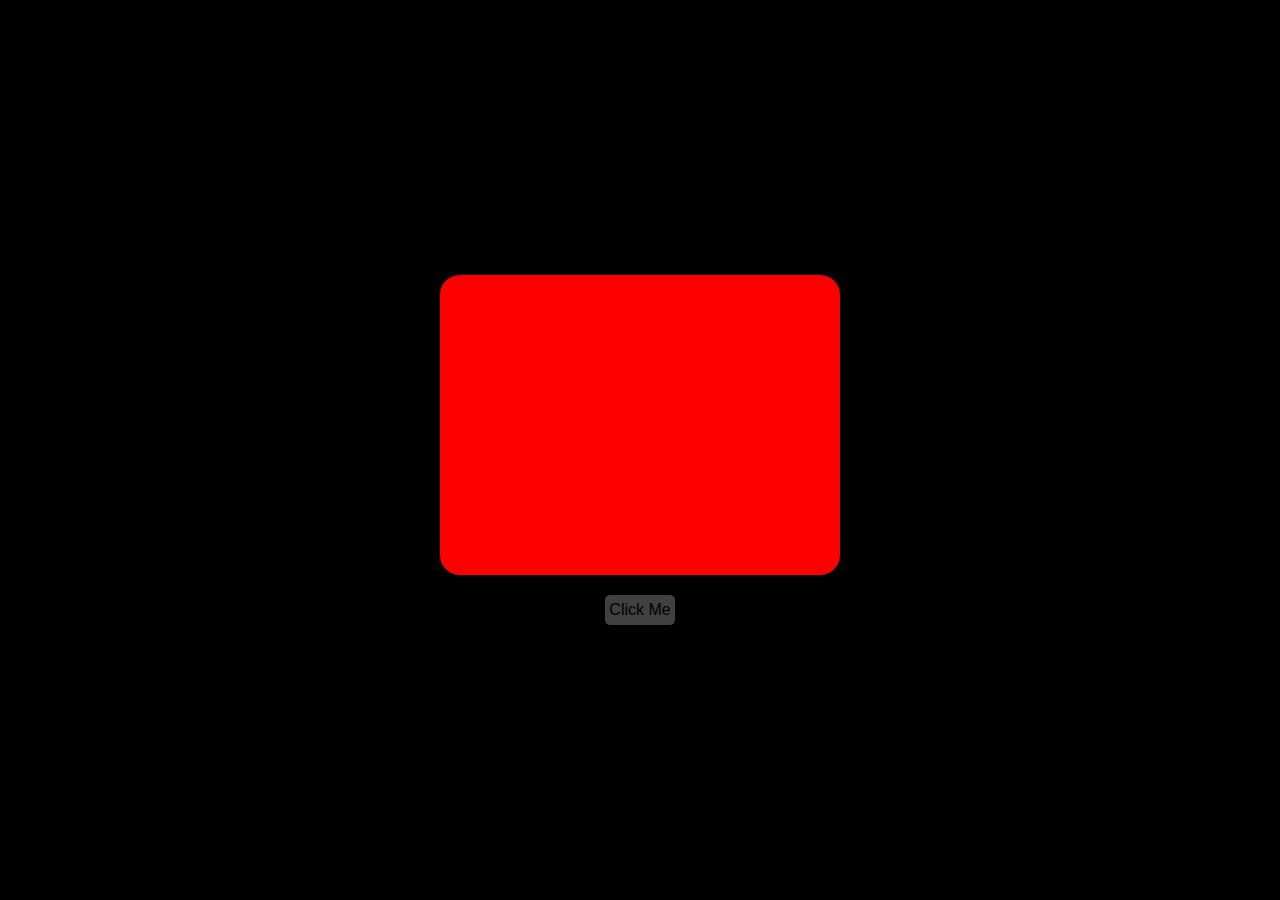
<file: mini projects/index.html>
<!DOCTYPE html>
<html lang="en">
<head>
    <meta charset="UTF-8">
    <meta name="viewport" content="width=device-width, initial-scale=1.0">
    <title>Colorful</title>
    <link rel="stylesheet" href="style.css">
</head>
<body>
    <div id="box"></div>
    <button> Click Me </button>
    <script src="script.js"></script>
</body>
</html>
</file>
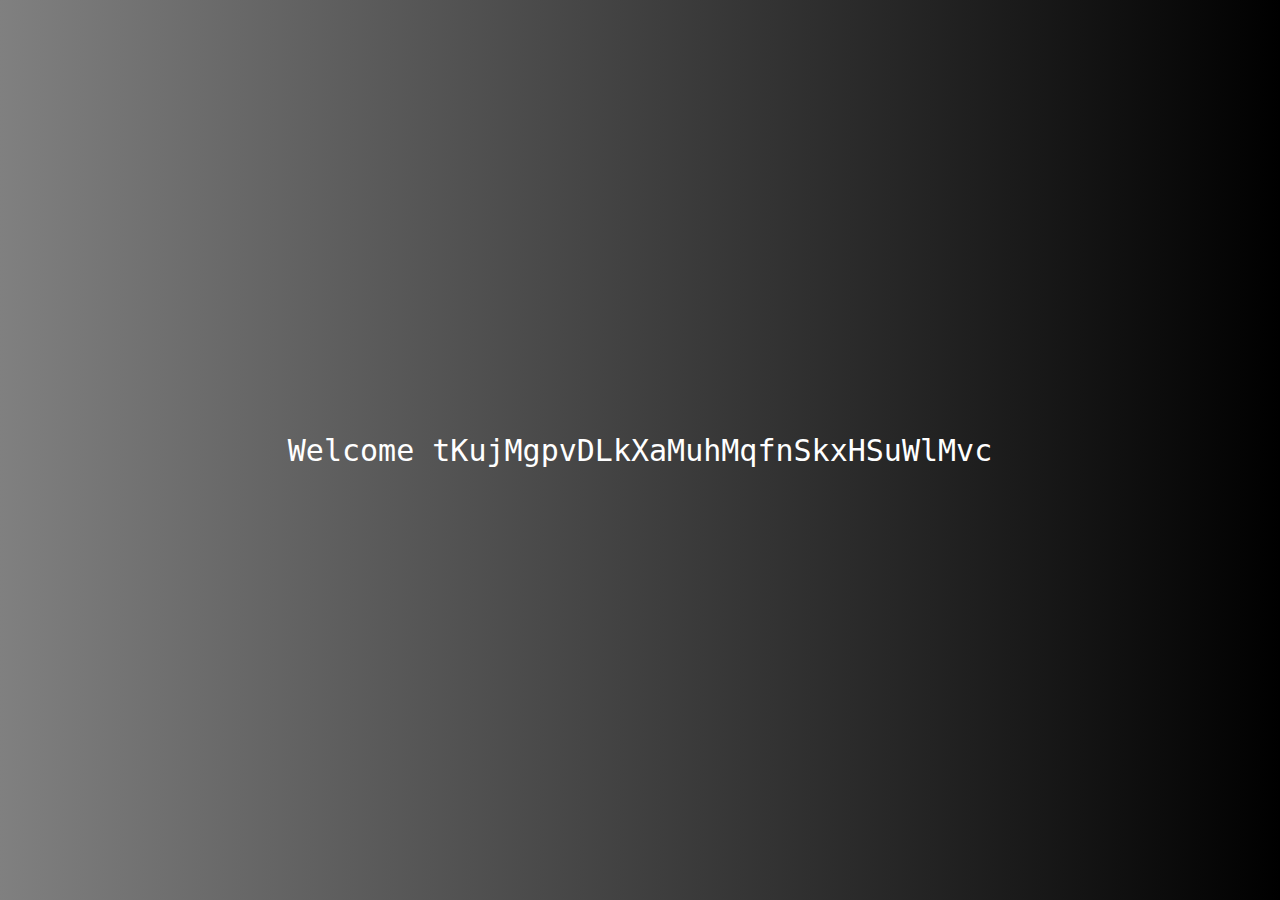
<file: randomcharacters/index.html>
<!DOCTYPE html>
<html lang="en">
<head>
    <meta charset="UTF-8">
    <meta name="viewport" content="width=device-width, initial-scale=1.0">
    <title>Random</title>
    <link rel="stylesheet" href="style.css">
</head>
<body>
    <main>
        <p>
            Welcome to the Sheriyansh Coding School
        </p>
    </main>

    <script src="script.js"></script>
</body>
</html>
</file>
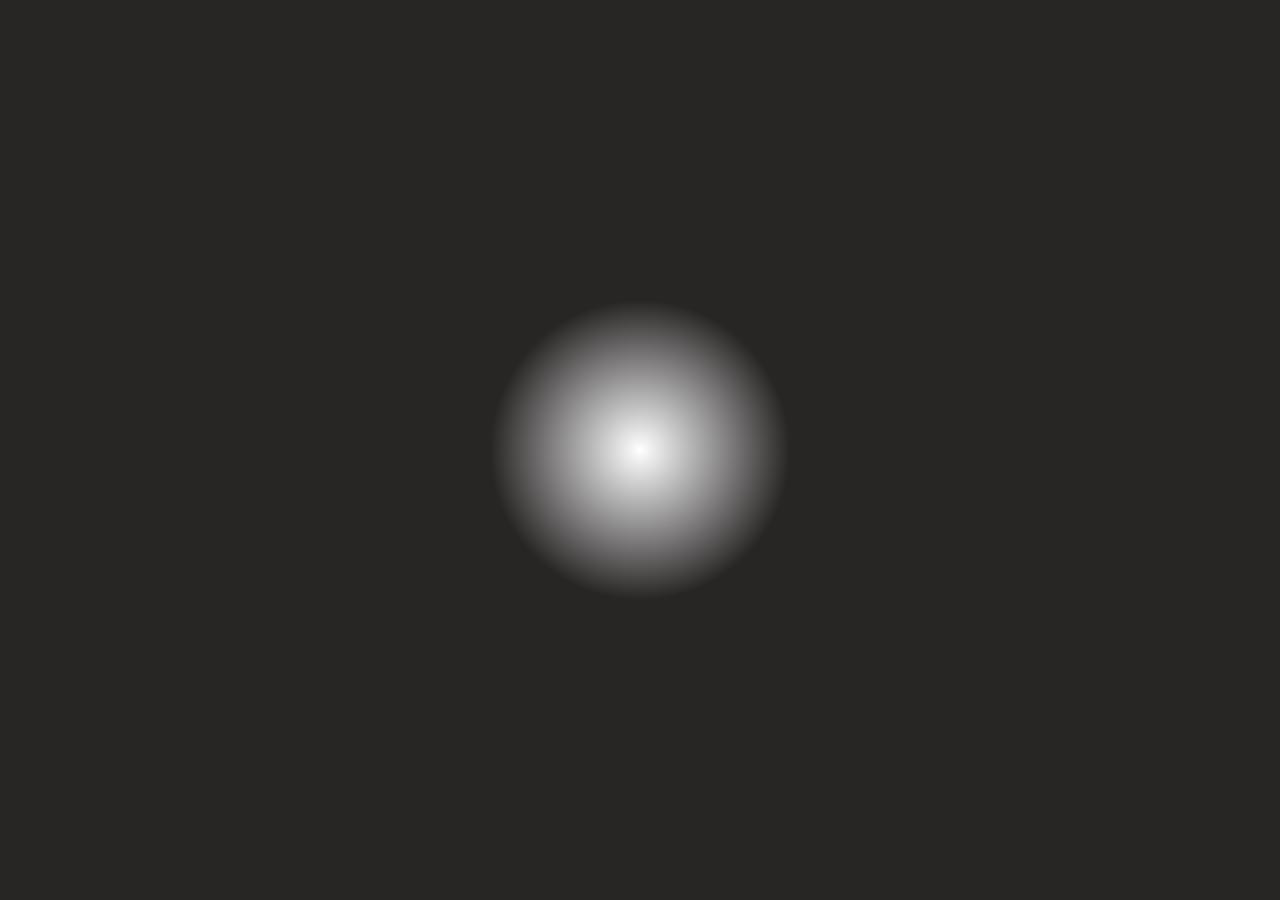
<file: spotlight effect/index.html>
<!DOCTYPE html>
<html lang="en">
<head>
    <meta charset="UTF-8">
    <meta name="viewport" content="width=device-width, initial-scale=1.0">
    <title>Document</title>
    <link rel="stylesheet" href="style.css">
</head>
<body>
    
        <div id="box">

        </div>
    
    <script src="script.js"></script>
</body>
</html>
</file>
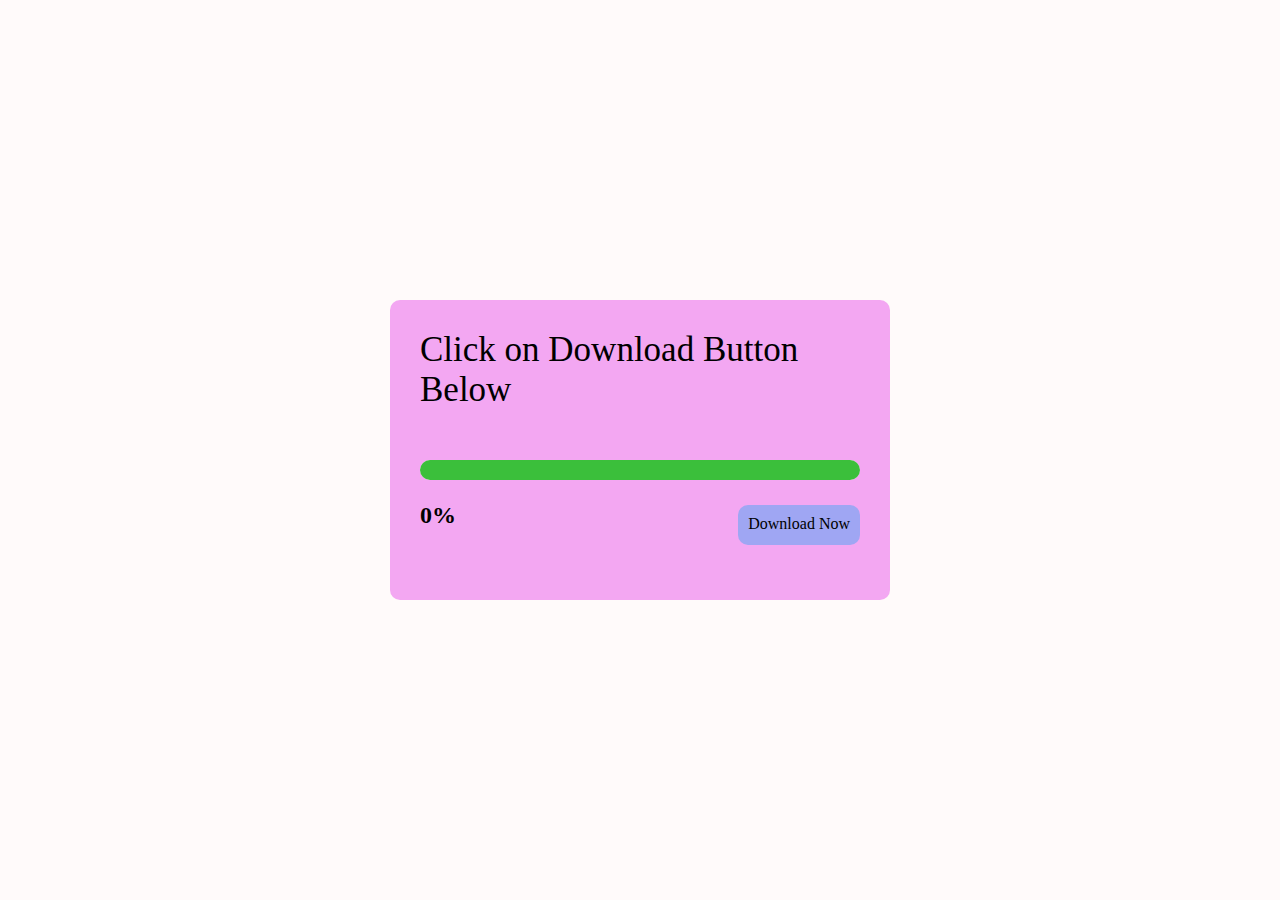
<file: mini projects/card/index.html>
<!DOCTYPE html>
<html lang="en">
<head>
    <meta charset="UTF-8">
    <meta name="viewport" content="width=device-width, initial-scale=1.0">
    <title>Download Card</title>
    <link rel="stylesheet" href="style.css">
</head>
<body>
    <main>
        <div class="card">
            <h1>Click on Download Button Below </h1>
            <div class="outer">
                <div class="inner">

                </div>
            </div>
            <div class="bottom">
                <h2>0%</h2>
                <div class="button">Download Now</div>
            </div>

        </div>
    </main>
    <script src="script.js"></script>

</body>
</html>
</file>
<file: mini projects/style.css>
* {
    margin: 0;
    padding: 0;
    box-sizing: border-box;
}

html, body {
    height: 100%;
    width: 100%;
}

body{
    display: flex;
    align-items: center;
    justify-content: center;
    background-color: black;
    gap: 20px;
    flex-direction: column;

}

#box{
    height: 300px;
    width: 400px;
    background-color: red;
    border-radius: 20px;
    
}

button{
    padding: 10px,5px;
    height: 30px;
    width: 70px;
    font-weight: 300;
    font-size:medium;
    background-color: rgb(64, 65, 64);
    border-radius: 5px;
    border: none;

}

button:active {
transform: scale(0.9); 
}
</file>
<file: randomcharacters/style.css>
* {
    margin: 0;
    padding: 0;
    box-sizing: border-box;
}

html, body {
    height: 100%;
    width: 100%;
}

main{
    height: 100%;
    width: 100%;
    background: linear-gradient(to right, grey,black);
    display: flex;
    align-items: center;
    justify-content: center;

}

p{
    font-family: monospace;
    font-size: 30px;
    font-weight: 300;
    color: white;
}
</file>
<file: spotlight effect/style.css>
* {
    margin: 0;
    padding: 0;
    box-sizing: border-box;
}

html, body {
    height: 100%;
    width: 100%;
}

:root{
    --x: 50%;
    --y: 50%;
}
body{
    background-image: url(https://images.unsplash.com/photo-1480497490787-505ec076689f?q=80&w=1169&auto=format&fit=crop&ixlib=rb-4.1.0&ixid=M3wxMjA3fDB8MHxwaG90by1wYWdlfHx8fGVufDB8fHx8fA%3D%3D);
    background-size: cover;
    background-position: center;
}

#box{
    height: 100%;
    width: 100%;
    background: radial-gradient(150px at var(--x) var(--y), rgba(255, 255, 255, 0), rgba(4, 0, 0, 0.856));
}
</file>
<file: mini projects/card/style.css>
* {
    margin: 0;
    padding: 0;
    box-sizing: border-box;
}

html, body {
    height: 100%;
    width: 100%;
}

main{
    height: 100%;
    width: 100%;
    background-color: rgb(255, 250, 250);
    display: flex;
    align-items: center;
    justify-content: center;

    
}
.card{
    height: 300px;
    width: 500px;
    background-color: rgb(243, 167, 242);
    border-radius: 10px;
    border: none;
    padding: 30px;
}
h1{
    font-weight:500;
    font-size: 35px;
}

.outer{
    height: 20px;
    width: 100%;
    background-color: rgb(255, 255, 255);
    border-radius: 50px;
    margin-top: 50px;

}
.inner{
    height: 100%;
    border-radius: 50px;
    background-color: rgb(59, 191, 59);

}

.bottom{
    margin-top: 20px;
    display: flex;
    align-items: center;
    justify-content: space-between;
    height: 30px;
    /* background-color: crimson; */
    
    
}
.bottom  .button{
    background-color: rgb(159, 166, 243);
    /* border: 5px black; */
    height: 40px;
    padding: 10px ;
    border-radius: 10px;
    margin-top: 20px;
    border: none ;


}

.button:hover {
    cursor: pointer;
    transform: scale(1.05);
}
</file>
